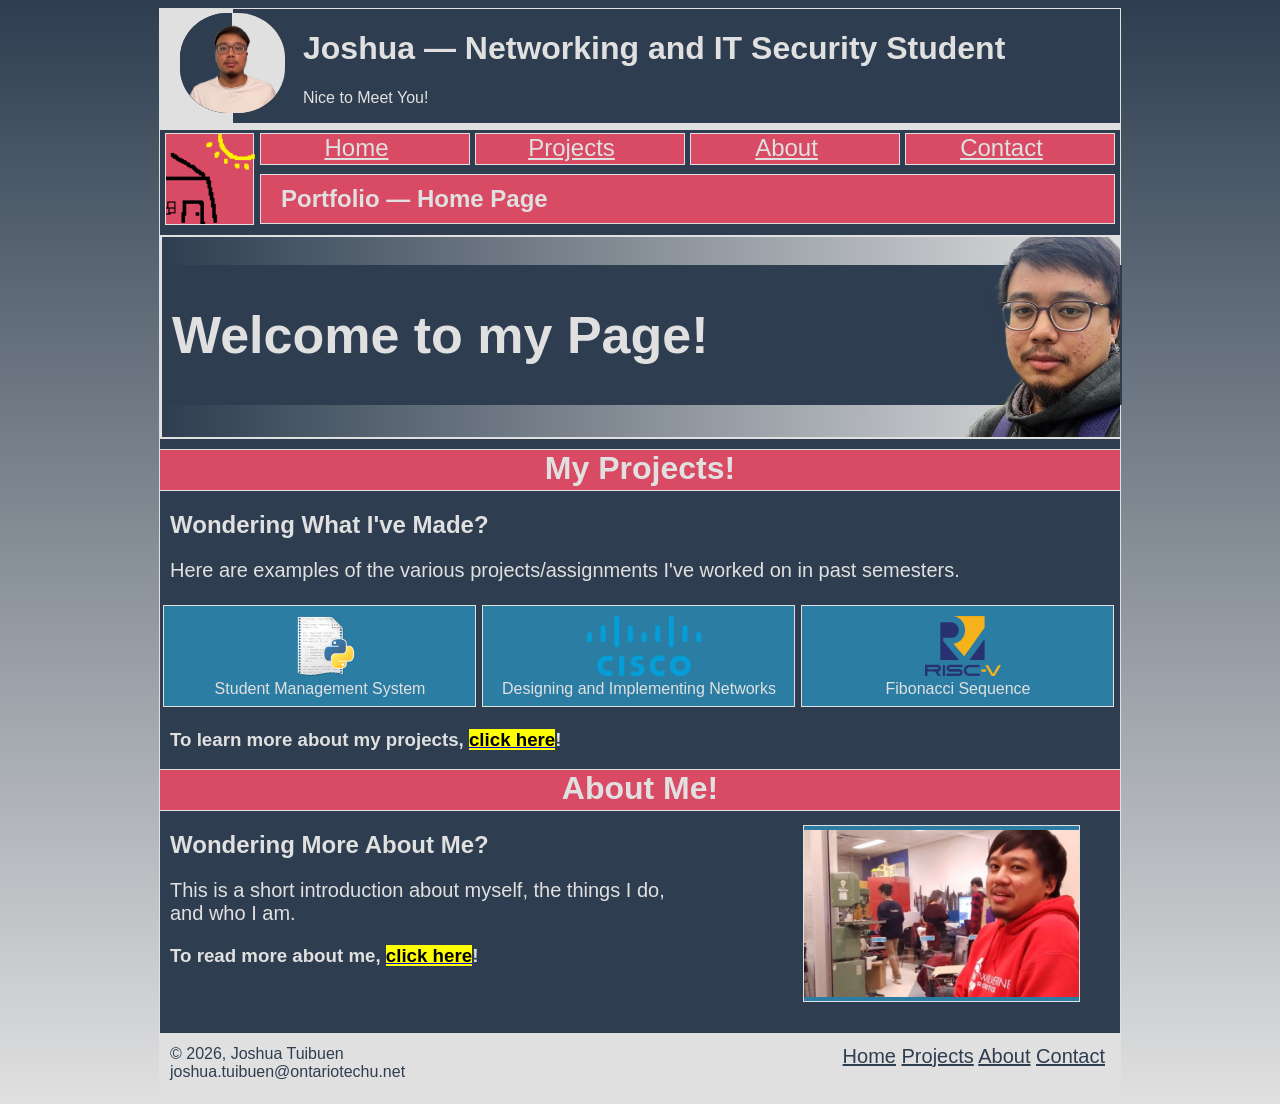
<file: index.html>
<!DOCTYPE html>
<html lang="en">

<head>
    <meta charset="UTF-8">
    <meta name="viewport" content="width=device-width, initial-scale=1.0">

    <!-- Computers or any device >= 960px in viewport width 
         The maximum width is either 960px or above.
    -->
    <link rel="stylesheet" 
          type="text/css" 
          href="./CSS/homestyle.css"
          media="only screen and (min-width:960px)"> 
        
    <!-- Tablets or any device > 480px and < 960px in viewport width 
         The maximum width is 959px.
    -->
    <link rel="stylesheet" 
          type="text/css" 
          href="./CSS/tablet.css"
          media="only screen and (min-width:480px) and (max-width: 959px)">

    <!-- Computers or any device < 480px in viewport width 
         The maximum width is 479px.
    -->
    <link rel="stylesheet" 
          type="text/css" 
          href="./CSS/smartphone.css"
          media="only screen and (max-width:479px)"> 
    
    <!--This creates the browser title for the tab.-->
    <title>INFR3120 Portfolio Page - HOME</title>
</head>

<body>  
    <!-- 
        Each significant section (banner, body, footer, or the page itself) are divided into separate parts as a wrapper.
        This is to group information together into their corresponding, related area.
    -->
    <div id="page-wrapper">           <!-- Everything (except the footer) is within a div, for centering purposes. -->
        <div id="banner-wrapper">     <!--This is a div for the banner at the top of the portfolio.-->
            <div class="header-text"> <!--This is a div for the header text within the banner-wrapper div-->
                <header>
                    <h1>Joshua — Networking and IT Security Student</h1>
                    <p>Nice to Meet You!</p>
                </header>
            </div>
            <div class="clear"></div>  <!--Page flow needs to be cleared, as I do not want the subsequent elements to inherit a float.-->
            
            <div class="header-image"> <!-- This creates a div, for the banner, which is for an image beside the header-text div. -->
                <img src="./Images/jt_transparent2.png" 
                     alt="An image of the author in a white shirt.">
            </div>

            <!--Keep a section of the page, reserved for navigation.-->
            <div class="nav-section">
                <!--Create a navigation bar with all navigation options-->
                <nav>
                    <!-- Contact Page Link -->
                    <div class="box">
                        <a href="contactpage.html">Contact</a>
                    </div>
                    
                    <!-- About Page Link -->
                    <div class="box">
                        <a href="aboutpage.html">About</a>
                    </div>

                    <!-- Project Page Link -->
                    <div class="box">
                        <a href="projectpage.html">Projects</a>
                    </div>

                    <!-- Home Page Link -->
                    <div class="box">
                        <a href="index.html">Home</a>
                    </div>

                    <div class="clear"></div>
                </nav>
            </div> 

            <!-- This is essentially a "filler" div beside the navigation bar. It serves no other purpose
                 than to use an image indicating where you are on the page.-->
            <div id="box-filler">
                <img src="./Images/homepage_icon.png"
                     alt="A drawn image of a house, with a yellow sun in the corner">
            </div>

            <!-- Another "filler" div, but under the navigation bar. It tells the user, in text, where you are on the page.-->
            <div id="page-indicator-box">
                <header>
                    <h2>
                        Portfolio — Home Page
                    </h2>
                </header>
            </div>

        </div> <!-- END OF BANNER WRAPPER-->
        <div class="clear"></div>

        <!--This wraps the entire body section (under the navigation section and above the footer) within a div.-->
        <div id="body-wrapper">

            <!-- This specific div is for decoration, for another, separate banner under the navigation bar.-->
            <div id="jt-banner-line1">
                <h1>Welcome to my Page!</h1>
            </div>
            
            <!-- Another div that is used for the banner above (jt-banner-line-1). It is further used for an image.-->
            <div id="homepage-image-jt">
                <img src="./Images/jt_transparent.png" 
                     alt="An image of the author in a black sweater">
            </div>

            <!-- This header is kept for emphasis and what the user is looking at when reading the homepage.
                 In other words, it's just to section off the content.-->
            <header><h1>My Projects!</h1></header>

            <!-- This is the first article, slightly talking about the projects I've made.-->
            <article>
                <!-- Section #1: Projects-->
                <section>
                    <h2>Wondering What I've Made?</h2>
                    <p>
                        Here are examples of the various projects/assignments I've worked on in past semesters.
                    </p>
                    
                    <!-- A div tag is used here to separate content from the various images I will use to illustrate projects.-->
                    <div id="img-projects-wrapper">

                        <!-- Figure #1: Student Management System -->
                        <figure> 
                            <img src="./Images/python.png" 
                                 alt="An image of the Python (Programming Language) logo.">
                            <figcaption>Student Management System</figcaption>
                        </figure>
                        
                        <!-- Figure #2: Cisco Packet Tracer Networks -->
                        <figure>
                            <img src="./Images/cisco.png" 
                                 alt="An image of the Cisco logo.">
                            <figcaption>Designing and Implementing Networks</figcaption>
                        </figure>
                        
                        <!-- Figure #3: Iterative and Recursive Fibonacci in RISC-V -->
                        <figure>
                            <img src="./Images/riscv.png" 
                                 alt="An image of the RISC-V Foundation logo.">
                            <figcaption>Fibonacci Sequence</figcaption>
                        </figure>

                    </div>
                    <div class="clear"></div>
                </section>

                <!-- In bold text, I want to let the user know where they need to go in order to look more into my projects. -->
                <h3>To learn more about my projects, <a href="projectpage.html"><mark>click here</mark></a>!</h3>
            </article>

            <!-- Again, emphasize another section of the page, this time it's for the About Me page.-->
            <header><h1>About Me!</h1></header>

            <!-- This is the second article, telling the user to go to the About Me page.-->
            <article>
                <!-- Section #2: About Me-->
                <section>
                    <h2>Wondering More About Me?</h2>
                    <p>
                        This is a short introduction about myself, the things I do, <br>
                        and who I am.
                    </p>
                    
                    <!-- Create a div, containing an image, floated to the right which shows me.-->
                    <div id="about-img-wrapper">
                        <img src="./Images/jt_robotics.png" 
                             alt="An image of the author in an interview, wearing a red sweater.">
                    </div>
                </section>
                
                <!-- Emphasis as to where the user can go for the About Me page.-->
                <h3>
                    To read more about me,  <a href="aboutpage.html"><mark>click here</mark></a>!
                </h3>
            </article>
        </div> <!-- END OF BODY WRAPPER-->

        <!-- Floats need to be cleared in order to make way for the footer. -->
        <div class="clear"></div>

    </div> <!-- END OF HOMEPAGE WRAPPER-->

    <!-- Create a separate section for the footer-->
    <div id="footer-wrapper">
        <footer> <!-- Structure the footer using the semantic tag for footers -->
            <div class="footer-nav"> <!-- A sub-div of the wrapper, reserved for more navigation accessibility on the page.-->
                <nav>
                    <a href="index.html">Home</a>
                    <a href="projectpage.html">Projects</a>
                    <a href="aboutpage.html">About</a>
                    <a href="contactpage.html">Contact</a>
                </nav>
            </div>

            <!-- Create another part of our wrapper, which tells the user about the copyright. -->
            <div class="copyright">
                <p>
                    © 2026, Joshua Tuibuen <br>
                    joshua.tuibuen@ontariotechu.net
                </p>
            </div>
        </footer>
    </div>

</body>
</html>
</file>
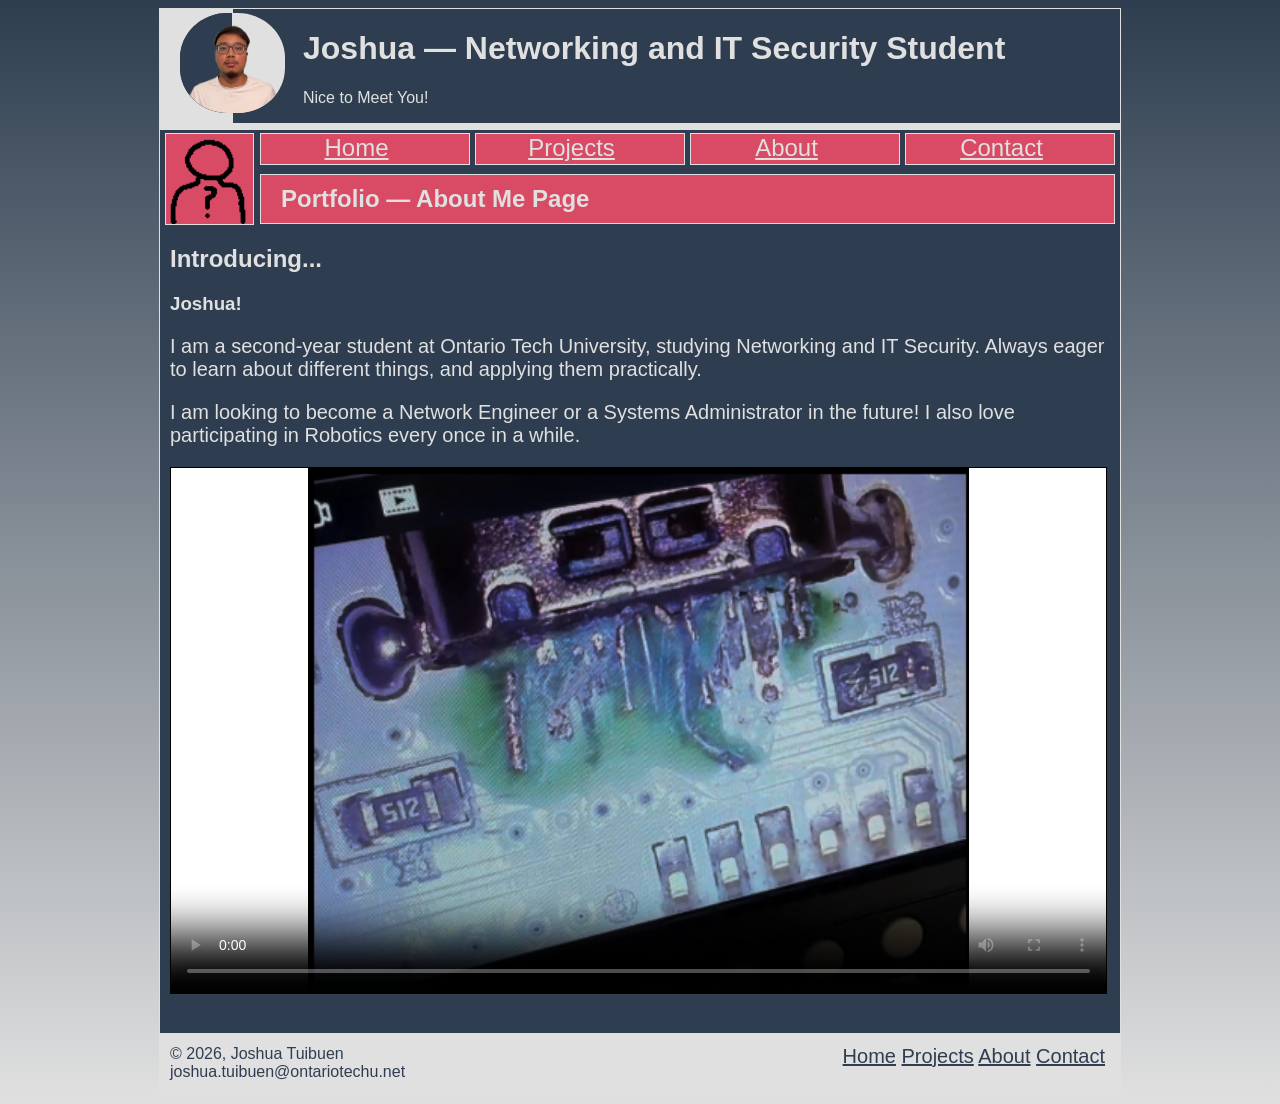
<file: aboutpage.html>
<!DOCTYPE html>
<html lang="en">

<head>
    <meta charset="UTF-8">
    <meta name="viewport" content="width=device-width, initial-scale=1.0">

    <!-- Computers or any device >= 960px in viewport width 
         The maximum width is either 960px or above.
         
         Two stylesheets are using the same query, because I want to remove redundancy between
         pages. Instead of declaring common elements in both sheets, keep it in one, and call it 
         along with the page that contains the styling for unique elements.        
    -->
    <link rel="stylesheet" 
          type="text/css" 
          href="./CSS/aboutstyle.css"
          media="only screen and (min-width:960px)"> 

    <link rel="stylesheet" 
          type="text/css" 
          href="./CSS/homestyle.css"
          media="only screen and (min-width:960px)"> 
    
    <!-- Tablets or any device > 480px and < 960px in viewport width 
         The maximum width is 959px.
    -->
    <link rel="stylesheet" 
          type="text/css" 
          href="./CSS/tablet.css"
          media="only screen and (min-width:480px) and (max-width: 960px)">

    <!-- Computers or any device < 480px in viewport width 
         The maximum width is 479px.
    -->
    <link rel="stylesheet" 
          type="text/css" 
          href="./CSS/smartphone.css"
          media="only screen and (max-width:479px)"> 
    
    <!--This creates the browser title for the tab.-->
    <title>INFR3120 Portfolio Page - HOME</title>
</head>

<body>

    <!--This div is what wraps around the entire page, as a single entity.
        I want to keep everything within this wrapper centered.-->
    <div id="page-wrapper">
        <div id="banner-wrapper">       <!--This is a div for the banner at the top of the portfolio.-->
            <div class="header-text">   <!--This is a div for the header text within the banner-wrapper div-->
                <header>                
                    <h1>Joshua — Networking and IT Security Student</h1>
                    <p>Nice to Meet You!</p>
                </header>
            </div>
            <div class="clear"></div>   <!--Page flow needs to be cleared, as I do not want the subsequent elements to inherit a float.-->
                   
            <div class="header-image">  <!-- This creates a div, for the banner, which is for an image beside the header-text div. --> 
                <img src="./Images/jt_transparent2.png" 
                     alt="An image of the author in a white shirt.">
            </div>
            <div class="clear"></div>

            <!--Keep a section of the page, reserved for navigation.-->
            <div class="nav-section">
                <!--Create a navigation bar with all navigation options-->
                <nav>
                    <!-- Contact Page Link -->
                    <div class="box">
                        <a href="contactpage.html">Contact</a>
                    </div>
                    
                    <!-- About Page Link -->
                    <div class="box">
                        <a href="aboutpage.html">About</a>
                    </div>
                    
                    <!-- Project Page Link -->
                    <div class="box">
                        <a href="projectpage.html">Projects</a>
                    </div>

                    <!-- Home Page Link -->
                    <div class="box">
                        <a href="index.html">Home</a>
                    </div>
                    
                    <div class="clear"></div>
                </nav>
            </div> 

            <!-- This is essentially a "filler" div beside the navigation bar. It serves no other purpose
                 than to use an image indicating where you are on the page.-->
            <div id="box-filler">
                <img src="./Images/abouticon.png"
                     alt="A drawing of a person with a question mark on their torso.">
            </div>

            <!-- Another "filler" div, but under the navigation bar. It tells the user, in text, where you are on the page.-->
            <div id="page-indicator-box">
                <header>
                    <h2>
                        Portfolio — About Me Page
                    </h2>
                </header>
            </div>
        </div> <!-- END OF BANNER WRAPPER-->
        <div class="clear"></div>

        <!--This wraps the entire body section (under the navigation section and above the footer) within a div.-->
        <div id="aboutme-body-wrapper">

             <!-- Since this page talks about me, keep an article and different sections.-->
            <article>
                <header><h2>Introducing...</h2></header>

                <!-- Article Section #1-->
                <section>
                    <h3>Joshua!</h3>
                    <p>
                        I am a second-year student at Ontario Tech University, studying Networking and IT Security. 
                        Always eager to learn about different things, and applying them practically.
                    </p>
                </section>

                <!-- The reason why this is not a section as well, is because it does not need a header.-->
                <p>
                    I am looking to become a Network Engineer or a Systems Administrator in the future! I also love <br>
                    participating in Robotics every once in a while.
                </p>
                
                <!-- Here, we are implementing a video, as a figure, since it is directly related to the content.-->
                <figure> 
                    <!-- Video implementation, this video is a main part of the page, so we can try to preload it as soon as the user loads in.-->
                    <video controls      poster="./Images/aboutmeposter.png"  
                            preload       id    ="video">

                            <source src="./Videos/aboutmevideo.mp4" type="video/mp4"> <!-- Original file format of the video -->
                            Your browser does not support this! <!-- Extra message in the case that the browser does not support .mp4 -->
                    </video>
                </figure>
            </article> 
        </div> <!-- END OF ABOUT ME WRAPPER-->
    </div>

    <!-- Floats need to be cleared in order to make way for the footer. -->
    <div class="clear"></div>

    <!-- Create a separate section for the footer-->
    <div id="footer-wrapper">
        <footer>
            <div class="footer-nav"> <!-- A sub-div of the wrapper, reserved for more navigation accessibility on the page.-->
                <nav>
                    <a href="index.html">Home</a>
                    <a href="projectpage.html">Projects</a>
                    <a href="aboutpage.html">About</a>
                    <a href="contactpage.html">Contact</a>
                </nav>
            </div>
            
            <!-- Create another part of our wrapper, which tells the user about the copyright. -->
            <div class="copyright">
                <p>
                    © 2026, Joshua Tuibuen <br>
                    joshua.tuibuen@ontariotechu.net
                </p>
            </div>
        </footer>
    </div>
    
</body>
    
</html>
</file>
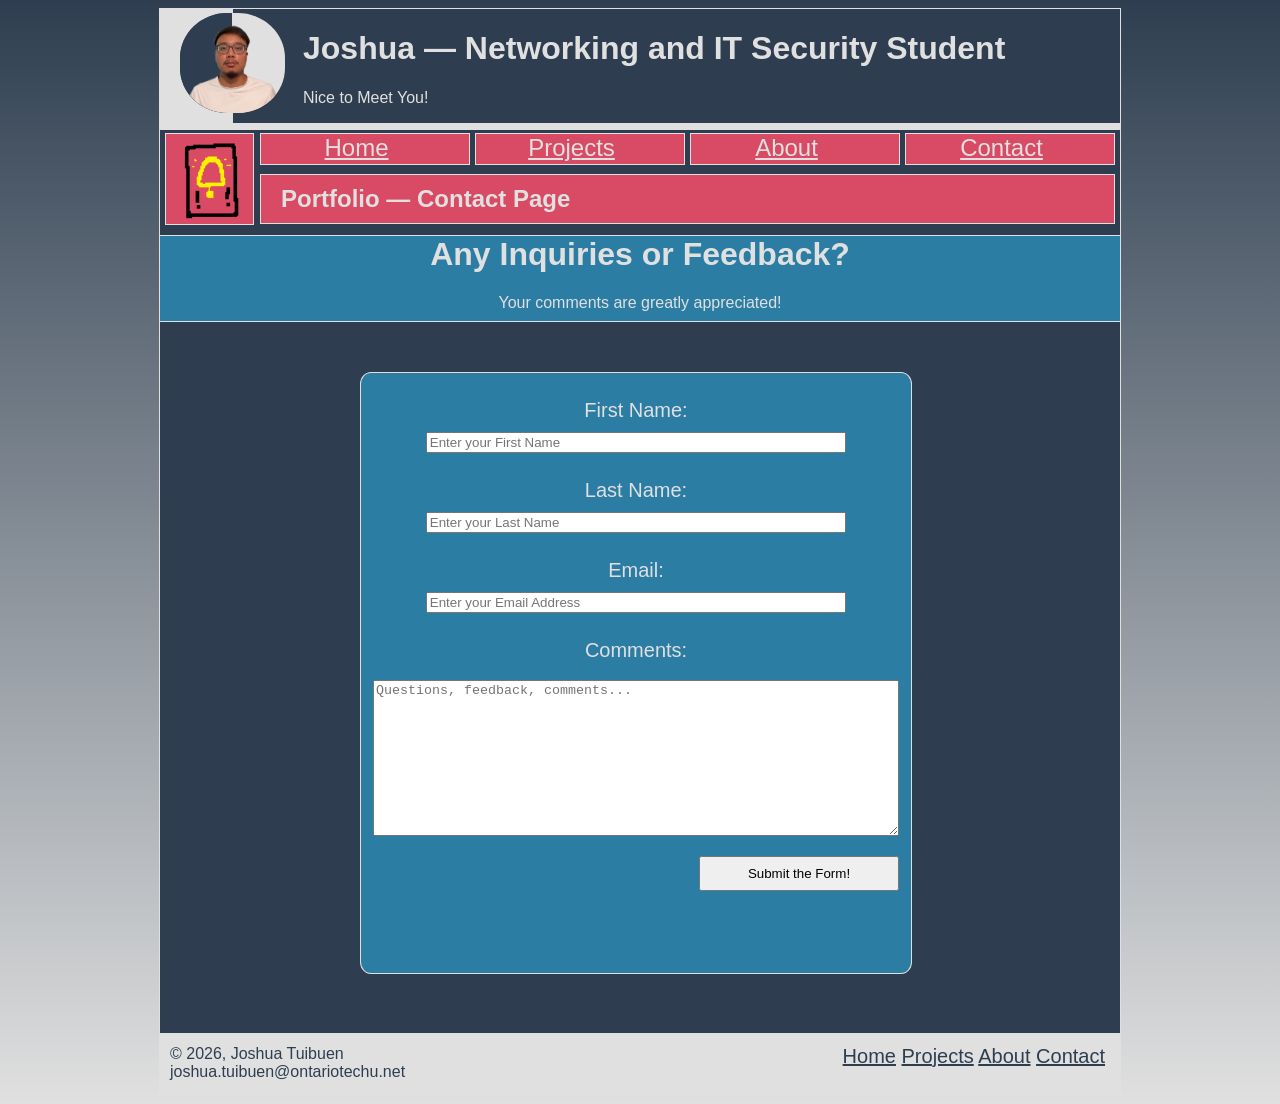
<file: contactpage.html>
<!DOCTYPE html>
<html lang="en">

<head>
    <meta charset="UTF-8">
    <meta name="viewport" content="width=device-width, initial-scale=1.0">

    <!-- Computers or any device >= 960px in viewport width 
         The maximum width is either 960px or above

         Two stylesheets are using the same query, because I want to remove redundancy between
         pages. Instead of declaring common elements in both sheets, keep it in one, and call it 
         along with the page that contains the styling for unique elements.
    -->
    <link rel="stylesheet" 
          type="text/css" 
          href="./CSS/contactstyle.css"
          media="only screen and (min-width:960px)"> 

    <link rel="stylesheet" 
          type="text/css" 
          href="./CSS/homestyle.css"
          media="only screen and (min-width:960px)"> 
        
    <!-- Tablets or any device > 480px and < 960px in viewport width 
         The maximum width is 959px
    -->
    <link rel="stylesheet" 
          type="text/css" 
          href="./CSS/tablet.css"
          media="only screen and (min-width:480px) and (max-width: 960px)">

    <!-- Computers or any device < 480px in viewport width 
         The maximum width is 479px
    -->
    <link rel="stylesheet" 
          type="text/css" 
          href="./CSS/smartphone.css"
          media="only screen and (max-width:479px)"> 
    
    <!--This creates the browser title for the tab.-->
    <title>INFR3120 Portfolio Page - CONTACT</title>
</head>

<body>
  <!-- 
        Each significant section (banner, body, footer, or the page itself) are divided into separate parts as a wrapper.
        This is to group information together into their corresponding, related area.
    -->
  <div id="page-wrapper">       <!-- Everything (except the footer) is within a div, for centering purposes. -->
    <div id="banner-wrapper">   <!--This is a div for the banner at the top of the portfolio.-->
      <div class="header-text"> <!--This is a div for the header text within the banner-wrapper div-->
        <header>
          <h1>Joshua — Networking and IT Security Student</h1>
          <p>Nice to Meet You!</p>
        </header>
      </div>
      <div class="clear"></div>  <!--Page flow needs to be cleared, as I do not want the subsequent elements to inherit a float.-->

      <div class="header-image"> <!-- This creates a div, for the banner, which is for an image beside the header-text div. -->
          <img src="./Images/jt_transparent2.png" 
               alt="An image of the author in a white shirt.">
      </div>

      <!--Keep a section of the page, reserved for navigation.-->
      <div class="clear"></div>
      <div class="nav-section">
        <!--Create a navigation bar with all navigation options-->
        <nav>
          <!-- Contact Page Link -->
          <div class="box">
            <a href="contactpage.html">Contact</a>
          </div>
          
          <!-- About Page Link -->
          <div class="box">
            <a href="aboutpage.html">About</a>
          </div>

          <!-- Project Page Link -->
          <div class="box">
            <a href="projectpage.html">Projects</a>
          </div>

          <!-- Home Page Link -->
          <div class="box">
            <a href="index.html">Home</a>
          </div>

          <div class="clear"></div>
        </nav>
      </div>

      <!-- This is essentially a "filler" div beside the navigation bar. It serves no other purpose
            than to use an image indicating where you are on the page.-->
      <div id="box-filler">
        <img src="./Images/contact_icon.png"
             alt="An image of a phone, with a bell icon showing two exclamation marks">
      </div>

      <!-- Another "filler" div, but under the navigation bar. It tells the user, in text, where you are on the page.-->
      <div id="page-indicator-box">
          <header> 
              <h2>
                  Portfolio — Contact Page
              </h2>
          </header>
      </div>
    </div> <!-- END OF BANNER WRAPPER-->
    <div class="clear"></div>

    <!-- This encapsulates the entire main part of the body section (the form) of the page-->
    <div id="form-wrapper">

      <!-- Use header semantic tag to tell the visitor what the purpose of the page is-->
      <header>
        <h1>Any Inquiries or Feedback?</h1>
        <p>Your comments are greatly appreciated!</p>
      </header>

      <!-- Contain the form, all within a singular area, it's text fields, input, submit, etc..-->
      <div id="form-container">

        <!-- Main purpose of the form to be able to mail it to my email.-->
        <form action="mailto:joshua.tuibuen@ontariotechu.net" method="post" enctype="text/plain" name="form">

          <!-- Another subdivision, which outlines a form field that the user needs to enter.
               This is Form Field #1: First Name-->
          <div class="form-field">
            <p>
              <!-- Create and add a label, in this case the First Name. -->
              <label for="Fname">First Name: </label>
              <!-- As text input, require the user to enter their first name.-->
              <input type="text" name="Fname" id="Fname" style="width: 75%" required placeholder="Enter your First Name">
            </p>
          </div>
          
          <!-- Form Field #2: Last Name-->
          <div class="form-field">
            <p>
              <!-- Create and add a label, in this case the Last Name. -->
              <label for="Lname">Last Name: </label>
              <!-- As text input, require the user to enter their last name.-->
              <input type="text" name="Lname" id="Lname" style="width: 75%" required placeholder="Enter your Last Name">
            </p>
          </div>
          
          <!-- Form Field #3: Email-->
          <div class="form-field"> 
            <p>
              <!-- Create and add a label, in this case the email -->
              <label for="email">Email: </label>
              <!-- As email input, require the user to enter their email, nothing else.-->
              <input type="email" name="email" id="email" style="width: 75%" required placeholder="Enter your Email Address">
            </p>
          </div>
          
          <!-- Form Field #4: Comments-->
          <div class="form-field"> 
            <p>
              <!-- Create and add a label, in this case the comments the visitor has.-->
              <label for="Comments">Comments: </label>
              <br> <!-- A break tag is used here to separate the label and textarea further.-->
              <!-- As comment input, require the user to enter their any comments they have-->
              <textarea name="Comments" id="Comments" cols="70" rows="10" required placeholder="Questions, feedback, comments..."></textarea>
            </p>
          </div>

          <!-- Finally, create a section for the submission of forms.-->
          <div id="submit-button">
            <!-- Get the user to submit through this button using the submit input type.-->
            <input type="submit" value="Submit the Form!">
          </div>
        </form>
      </div> <!-- END OF FORM CONTAINER-->

    </div>
  </div>
  <div class="clear"></div>

  <!-- Create a separate section for the footer-->
  <div id="footer-wrapper">
    <footer> <!-- Structure the footer using the semantic tag for footers -->
      <div class="footer-nav"> <!-- A sub-div of the wrapper, reserved for more navigation accessibility on the page.-->
        <nav>
            <a href="index.html">Home</a>
            <a href="projectpage.html">Projects</a>
            <a href="aboutpage.html">About</a>
            <a href="contactpage.html">Contact</a>
        </nav>
      </div>

      <!-- Create another part of our wrapper, which tells the user about the copyright. -->
      <div class="copyright">
        <p>
            © 2026, Joshua Tuibuen <br>
            joshua.tuibuen@ontariotechu.net
        </p>
      </div>
    </footer>
  </div>
  
</body>
</html>
</file>
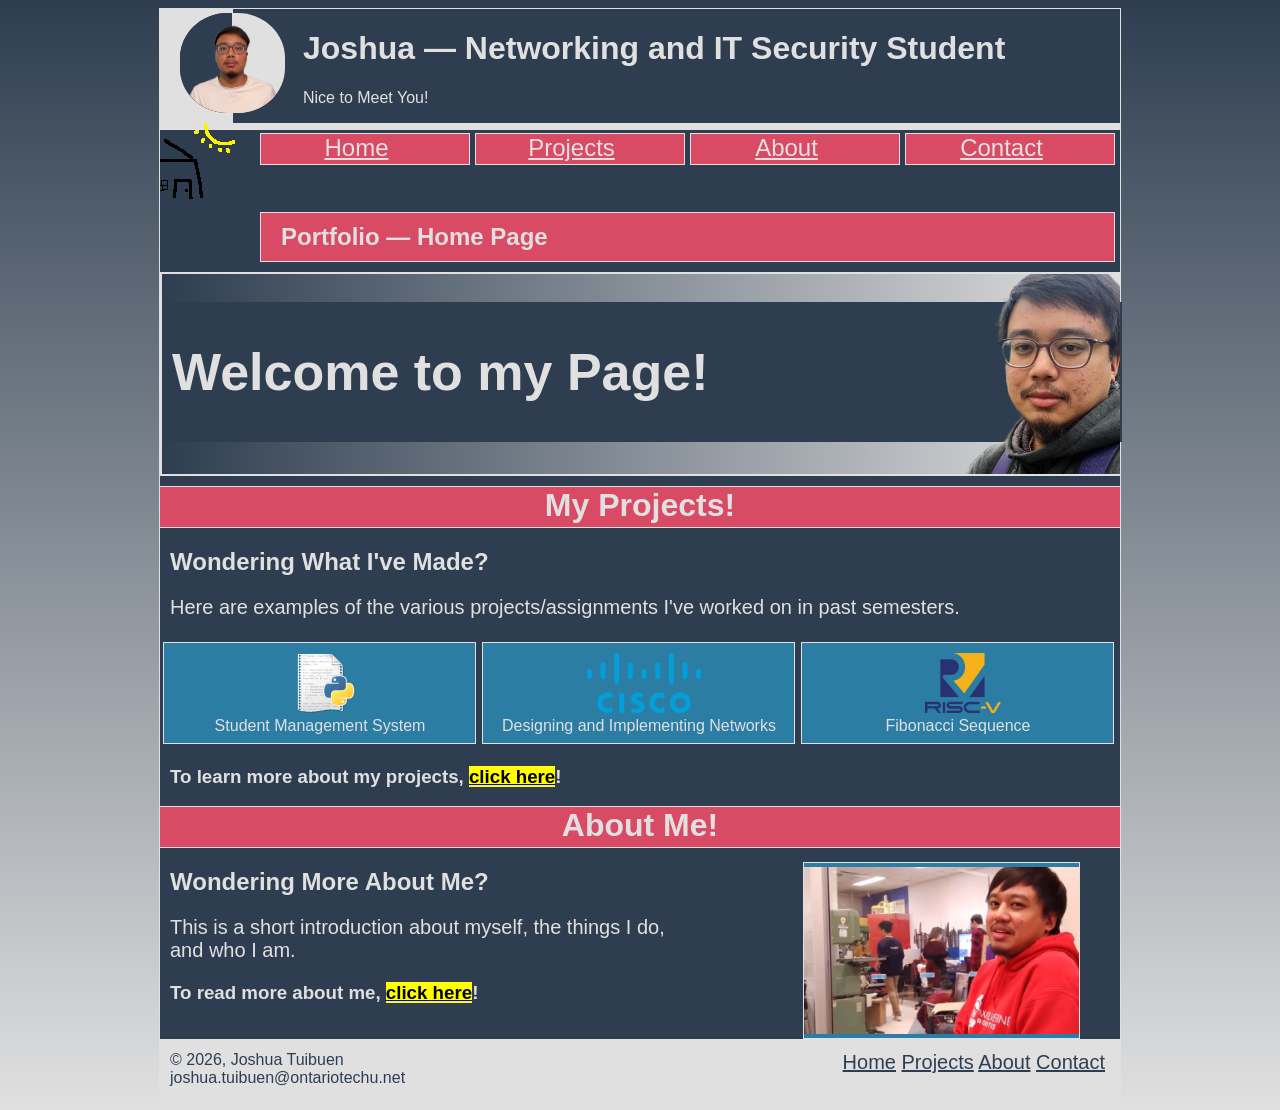
<file: homepage.html>
<!DOCTYPE html>
<html lang="en">

<head>
    <meta charset="UTF-8">
    <meta name="viewport" content="width=device-width, initial-scale=1.0">

    <!-- Computers or any device >= 960px in viewport width 
         The maximum width is either 960px or above.
    -->
    <link rel="stylesheet" 
          type="text/css" 
          href="./CSS/homestyle.css"
          media="only screen and (min-width:960px)"> 
        
    <!-- Tablets or any device > 480px and < 960px in viewport width 
         The maximum width is 959px.
    -->
    <link rel="stylesheet" 
          type="text/css" 
          href="./CSS/tablet.css"
          media="only screen and (min-width:480px) and (max-width: 960px)">

    <!-- Computers or any device < 480px in viewport width 
         The maximum width is 479px.
    -->
    <link rel="stylesheet" 
          type="text/css" 
          href="./CSS/smartphone.css"
          media="only screen and (max-width:480px)"> 
     
    <title>INFR3120 Portfolio Page - HOME</title>
</head>

<body>  
    <!-- 
        Each significant section (banner, body, footer, or the page itself) are divided into separate parts as a wrapper.
        This is to group information together into their corresponding, related area.
    -->
    <div id="page-wrapper">
        <div id="banner-wrapper">
            <div class="header-text">
                <header>
                    <h1>Joshua — Networking and IT Security Student</h1>
                    <p>Nice to Meet You!</p>
                </header>
            </div>
            <div class="clear"></div>
            
            <div class="header-image">
                <img src="./Images/jt_transparent2.png" 
                     alt="An image of the author in a white shirt.">
            </div>

            <!--TODO: Float this navbar left, across from the title header of this page.-->
            <div class="clear"></div>
            <div class="nav-section">
                <!--Create a navigation bar with all navigation options-->
                <nav>
                    <div class="box">
                        <a href="contactpage.html">Contact</a>
                    </div>

                    <div class="box">
                        <a href="aboutpage.html">About</a>
                    </div>

                    <div class="box">
                        <a href="projectpage.html">Projects</a>
                    </div>

                    <div class="box">
                        <a href="homepage.html">Home</a>
                    </div>

                    <div class="box-filler">
                        <img src="./Images/homepage_icon.png"
                             alt="A drawn image of a house, with a yellow sun in the corner">
                    </div>

                    <div class="clear"></div>
                </nav>
            </div> 

            <div id="page-indicator-box">
                <header>
                    <h2>
                        Portfolio — Home Page
                    </h2>
                </header>
            </div>

        </div>     <!-- END OF BANNER WRAPPER-->

        <div class="clear"></div>
        <div id="body-wrapper">

            <div id="jt-banner-line1">
                <h1>Welcome to my Page!</h1>
            </div>

            <div id="homepage-image-jt">
                <img src="./Images/jt_transparent.png" 
                     alt="An image of the author in a black sweater">
            </div>

            <header><h1>My Projects!</h1></header>

            <article>
                <section>
                    <h2>Wondering What I've Made?</h2>
                    <p>
                        Here are examples of the various projects/assignments I've worked on in past semesters.
                    </p>
                    
                    <div id="img-projects-wrapper">
                        <figure>
                            <img src="./Images/python.png" 
                                 alt="An image of the Python (Programming Language) logo.">
                            <figcaption>Student Management System</figcaption>
                        </figure>

                        <figure>
                            <img src="./Images/cisco.png" 
                                 alt="An image of the Cisco logo.">
                            <figcaption>Designing and Implementing Networks</figcaption>
                        </figure>

                        <figure>
                            <img src="./Images/riscv.png" 
                                 alt="An image of the RISC-V Foundation logo.">
                            <figcaption>Fibonacci Sequence</figcaption>
                        </figure>

                    </div>
                    <div class="clear"></div>

                </section>

                <h3>
                    To learn more about my projects, <a href="projectpage.html"><mark>click here</mark></a>!
                </h3>
            </article>

            <header><h1>About Me!</h1></header>

            <article>
                <section>
                    <h2>Wondering More About Me?</h2>
                    <p>
                        This is a short introduction about myself, the things I do, <br>
                        and who I am.
                    </p>
                    
                    <div id="about-img-wrapper">
                        <img src="./Images/jt_robotics.png" 
                             alt="An image of the author in an interview, wearing a red sweater.">
                    </div>

                </section>
                
                <h3>
                    To read more about me,  <a href="aboutpage.html"><mark>click here</mark></a>!
                </h3>
            </article>

        </div> <!-- END OF BODY WRAPPER-->

        <!-- We need to clear the floats in order for the footer to
            align with the page correctly. 

            Otherwise, it inherits the last float value.
        -->
        <div class="clear"></div>

    </div> <!-- END OF HOMEPAGE WRAPPER-->

    <div id="footer-wrapper">
        <footer>
            <div class="footer-nav">
                <nav>
                    <a href="homepage.html">Home</a>
                    <a href="projectpage.html">Projects</a>
                    <a href="aboutpage.html">About</a>
                    <a href="contactpage.html">Contact</a>
                </nav>
            </div>

            <div class="copyright">
                <p>
                    © 2026, Joshua Tuibuen <br>
                    joshua.tuibuen@ontariotechu.net
                </p>
            </div>

        </footer>
    </div>
</body>

</html>
</file>
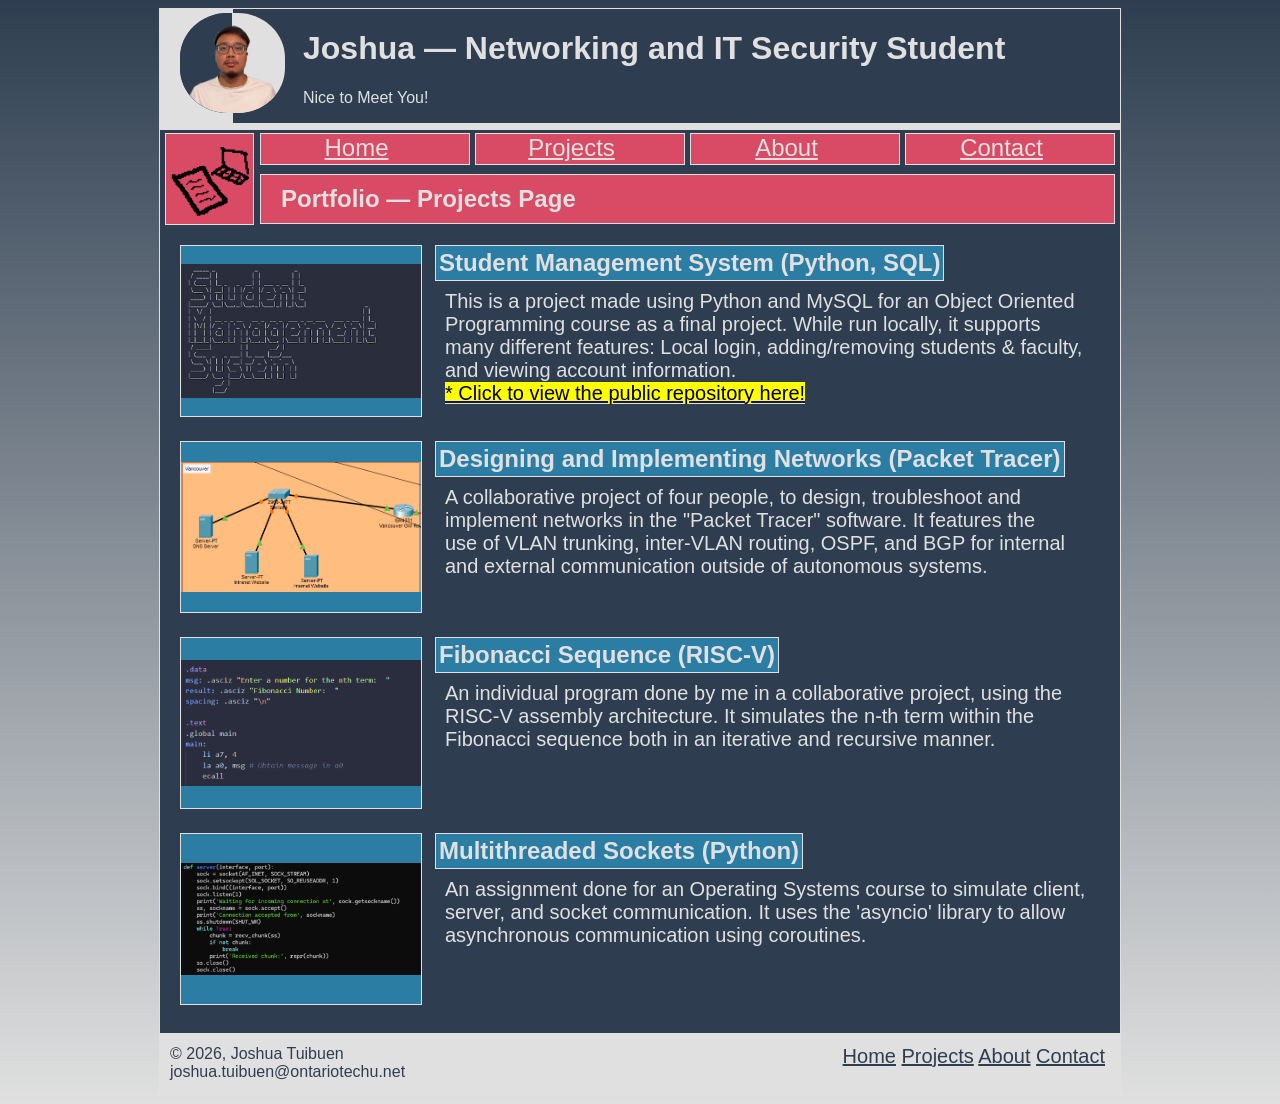
<file: projectpage.html>
<!DOCTYPE html>
<html lang="en">

<head>
    <meta charset="UTF-8">
    <meta name="viewport" content="width=device-width, initial-scale=1.0">

    <!-- Computers or any device >= 960px in viewport width 
         The maximum width is either 960px or above.

         Two stylesheets are using the same query, because I want to remove redundancy between
         pages. Instead of declaring common elements in both sheets, keep it in one, and call it 
         along with the page that contains the styling for unique elements.
    -->
    <link rel="stylesheet" 
          type="text/css" 
          href="./CSS/projectstyle.css"
          media="only screen and (min-width:960px)">

    <link rel="stylesheet" 
          type="text/css" 
          href="./CSS/homestyle.css"
          media="only screen and (min-width:960px)"> 
        
    <!-- Tablets or any device > 480px and < 960px in viewport width 
         The maximum width is 959px.
    -->
    <link rel="stylesheet" 
          type="text/css" 
          href="./CSS/tablet.css"
          media="only screen and (min-width:480px) and (max-width: 960px)">

    <!-- Computers or any device < 480px in viewport width 
         The maximum width is 479px.
    -->
    <link rel="stylesheet" 
          type="text/css" 
          href="./CSS/smartphone.css"
          media="only screen and (max-width:479px)">

    <!--This creates the browser title for the tab.-->
    <title>INFR3120 Portfolio Page - PROJECTS</title>
</head>

<body>
    <!--Each significant section (banner, body, footer, or the page itself) are divided into separate parts as a wrapper.
        This is to group information together into their corresponding, related area.
    -->
    <div id="page-wrapper">           <!-- Everything (except the footer) is within a div, for centering purposes. -->
        <div id="banner-wrapper">     <!--This is a div for the banner at the top of the portfolio.-->
            <div class="header-text"> <!--This is a div for the header text within the banner-wrapper div-->
                <header>
                    <h1>Joshua — Networking and IT Security Student</h1>
                    <p>Nice to Meet You!</p>
                </header>
            </div>
            <div class="clear"></div>  <!--Page flow needs to be cleared, as I do not want the subsequent elements to inherit a float.-->

            <div class="header-image"> <!-- This creates a div, for the banner, which is for an image beside the header-text div. -->
                <img src="./Images/jt_transparent2.png"
                     alt="An image of the author in a white shirt.">
            </div>

            <!--Keep a section of the page, reserved for navigation.-->
            <div class="clear"></div>
            <div class="nav-section">
                <!--Create a navigation bar with all navigation options-->
                <nav>
                     <!-- Contact Page Link -->                   
                    <div class="box">
                        <a href="contactpage.html">Contact</a>
                    </div>

                    <!-- About Page Link -->
                    <div class="box">
                        <a href="aboutpage.html">About</a>
                    </div>

                    <!-- Project Page Link -->
                    <div class="box">
                        <a href="projectpage.html">Projects</a>
                    </div>

                    <!-- Home Page Link -->
                    <div class="box">
                        <a href="index.html">Home</a>
                    </div>
                    
                    <div class="clear"></div>
                </nav>
            </div>

            <!-- This is essentially a "filler" div beside the navigation bar. It serves no other purpose
                 than to use an image indicating where you are on the page.-->
            <div id="box-filler">
                <img src="./Images/projects_icon.png"
                        alt="A drawing of a piece of written paper, and a laptop, side by side">
            </div>

            <!-- Another "filler" div, but under the navigation bar. It tells the user, in text, where you are on the page.-->
            <div id="page-indicator-box">
                <header>
                    <h2>
                        Portfolio — Projects Page
                    </h2>
                </header>
            </div>

        </div> <!-- END OF BANNER WRAPPER-->
        <div class="clear"></div>

        <!-- Project #1: Student Management System -->
        <div class="project-article-wrapper"> <!-- These will be kept as divs, not wrapped in one singular divs. They should be separated.-->
            <h2>Student Management System (Python, SQL)</h2> 
            <p>
                This is a project made using Python and MySQL for an Object Oriented            <br>
                Programming course as a final project. While run locally, it supports           <br>
                many different features: Local login, adding/removing students & faculty,       <br>
                and viewing account information.                                                <br>

                <!-- Only project that has a Github repository link, so create one here-->
                <a href="https://github.com/YourLocalStore/SMS_Beta"><mark>* Click to view the public repository here!</mark></a>
            </p>
        </div> 

        <!-- Project #1 Image -->
        <div class="project-img-box">
            <img src="./Images/sms.png"
                 alt="An logo of the author's program, the 'Student Management System'">
        </div>

        <!-- Project #2: Implementing and Designing Networks in Packet Tracer -->
        <div class="project-article-wrapper">
            <h2>Designing and Implementing Networks (Packet Tracer)</h2>
            <p>
                A collaborative project of four people, to design, troubleshoot and     <br>
                implement networks in the "Packet Tracer" software. It features the     <br>
                use of VLAN trunking, inter-VLAN routing, OSPF, and BGP for internal    <br>
                and external communication outside of autonomous systems.               <br>
            </p>
        </div>

        <!-- Project #2 Image -->
        <div class="project-img-box">
            <img src="./Images/packet.png"
                 alt="An image of a Packet Tracer topology">
        </div>

        <!-- Project #3: Fibonacci Sequence in RISC-V -->
        <div class="project-article-wrapper">
            <h2>Fibonacci Sequence (RISC-V)</h2>
            <p>
                An individual program done by me in a collaborative project, using the  <br>
                RISC-V assembly architecture. It simulates the n-th term within the     <br>
                Fibonacci sequence both in an iterative and recursive manner.           <br>
            </p>
        </div>

        <!-- Project #3 Image -->
        <div class="project-img-box">
            <img src="./Images/fib.png"
                 alt="A snapshot of the author's RISC-V code">
        </div>
        

        <!-- Project #4: Multithreaded Sockets in Python -->
        <div class="project-article-wrapper">
            <h2>Multithreaded Sockets (Python)</h2>
            <p>
                An assignment done for an Operating Systems course to simulate client,      <br>
                server, and socket communication. It uses the 'asyncio' library to allow    <br>
                asynchronous communication using coroutines.                                <br>
            </p>
        </div>

        <!-- Project #4 Image -->
        <div class="project-img-box">
            <img src="./Images/socket.png"
                 alt="A snapshot of the author's Python code">
        </div>
    </div>
    <div class="clear"></div>

    <!-- Create a separate section for the footer-->
    <div id="footer-wrapper">
        <footer> <!-- Structure the footer using the semantic tag for footers -->
            <div class="footer-nav"> <!-- A sub-div of the wrapper, reserved for more navigation accessibility on the page.-->
                <nav>
                    <a href="index.html">Home</a>
                    <a href="projectpage.html">Projects</a>
                    <a href="aboutpage.html">About</a>
                    <a href="contactpage.html">Contact</a>
                </nav>
            </div>
            
            <!-- Create another part of our wrapper, which tells the user about the copyright. -->
            <div class="copyright">
                <p>
                    © 2026, Joshua Tuibuen <br>
                    joshua.tuibuen@ontariotechu.net
                </p>
            </div>
        </footer>
    </div>
    
</body>
</html>
</file>
<file: CSS/homestyle.css>
@charset "UTF-8";

/* Look for everything within the body tag. */
body{
    background-image: linear-gradient(to bottom, #2E3E50, #E0E0E0); /* This is used mainly for the background coloring, behind the main section of the page. */
    font-family: Tahoma, Geneva, Verdana, sans-serif; /* Use a font family to support different browser fonts, in case one of them isn't.*/
}

/* Look for all images within the page. */
img{
     object-fit: contain; /* This particular declaration allows images to be contained within its borders, unstretched. */
}

/*  Styles for the Home Page

    These particular styles also account for both the top banner (My name, image, navigation bar) and the footer,
    which will be used constantly throughout each page. Otherwise, unique elements for each page are kept in their own
    stylesheets.

    All selections are placed in the style sheet in it's respective vertical order. E.g., if the footer was at the bottom
    of the page, it will be at the bottom of this stylesheet. 
    
    Much of the documentation in this stylesheet will more so look into positions, pseudo-classes and other 
    uncommon declarations (e.g., text-align, min-height, clear). Since widths, heights, margins, etc.. can be arbitrarily
    chosen to fit in where I need the elements to be.
*/

/* This is styling for the main part of the entire main part of the page as a singular wrapper. 
   This page wrapper is what keeps all contained information.
*/
#page-wrapper{
    width:  960px;       /* All info kept within 960px width and at least fit the 960px grid style.*/
    min-height: 1024px;  /* Where each device will have to scroll through at least 1024px (in height) for the entire page */

    margin: auto;        /* I want to center the page, so let the browser calculate the margins */

    background-color: #2E3E50; /* Set a generic color, despite having a linear gradient */
    border: 1px solid #E0E0E0; /* A slight border, in order to make it stand out from the page */
}

/* STYLES FOR THE BANNER (TOP OF PAGE), INCLUDING NAVIGATION */
#banner-wrapper{
    width:  960px;
    height: 120px;

    margin-top:   5px;
    margin-left:  5px;
    margin:       auto;

    border-bottom:    1px solid #E0E0E0;
    background-color: #E0E0E0;
}

#banner-wrapper .header-text header{
    width:887px;
    margin-right: 0px;
    float: right;

    color:#E0E0E0;
    background-color: #2E3E50
}

#banner-wrapper .header-text header h1{
    margin-left: 70px;
}

#banner-wrapper .header-text header p{
    margin-left: 70px;
}

#banner-wrapper .header-image img{
    /* Allow overlap with other elements (i.e., the navigation div.) */
    position: absolute;
    width:  105px;
    height: 100px;
    float: left;

    margin-top: -110px;
    margin-left: 20px;

    background-color: #2E3E50;
    
    border-radius: 45%;
    background-image: linear-gradient(90deg, #2E3E50 50%, #E0E0E0 50%); /* Create an angled, linear gradient which is flipped about 90 degrees. */
}

#page-wrapper .nav-section .box{
    /* Center the text within each box of the navigation bar. */
    text-align: center;

    width:  155px;
    height: 15px;

    margin-top:   10px;
    margin-right:  5px;

    float:right;

    padding-left:   18px;
    padding-top:     0px;
    padding-bottom: 15px;
    padding-right:  35px;

    background-color: #D94A64;
    border: 1px solid #E0E0E0;
    
    /* This will be used in order to transform the box when it hovers. 
       In this case, it will take 0.35s to ease both in and out.
    */
    transition: 0.35s ease;
    font-size:  24px;
}

/* This is the transformation used. We use a :hover state pseudoclass
   to change the background color of the box class div.
*/
#page-wrapper .nav-section .box:hover{
    background-color: #2E3E50;
}

/* A link state of the navigation link. It changes the color of when it's in its normal or visited state.*/
#page-wrapper .nav-section .box a:link, #page-wrapper .nav-section .box a:visited{
    color:#E0E0E0
}

#page-wrapper #box-filler{
    width:   55px;
    height:  75px;
    
    margin-top:  -32px;
    margin-left:  5px;

    padding-left:   20px;
    padding-top:     0px;
    padding-bottom: 15px;
    padding-right:  12px;
    float:          left;

    background-color: #D94A64;
    border: 1px solid #E0E0E0;
}

#page-wrapper #box-filler img{
    /* Again, I just want to stick the image where it is, over the box. */
    position:absolute;

    width: 90px;
    margin-left: -20px;
    float:left;
}

#page-indicator-box{
    width:853px;
    height:48px;

    margin-top: 9px;
    margin-right: 5px;
    background-color: #D94A64;
    border: 1px solid #E0E0E0;
    float:right;
}

#page-indicator-box h2{
    text-align: left;
    margin-top: 10px;
    margin-left: 20px;
    color:#E0E0E0
}
/* END OF BANNER/NAVIGATION DIV STYLING */


/* STYLES FOR THE BODY SECTION OF THE HOME PAGE */
#body-wrapper header{
    text-align: center;

    width:960px;
    height:40px;

    margin-top:10px;

    background-color:#D94A64;
    border-top: 1px solid #E0E0E0;
    border-bottom: 1px solid #E0E0E0
}

#homepage-image-jt{
    height: 200px;
    margin-top:10px;

     /* Another linear gradient, this time used for the banner that welcomes the visitor. */
    background-image: linear-gradient(to right, #2E3E50, transparent);
    background-color:#E0E0E0;
    border: 2px solid #E0E0E0;
}

#homepage-image-jt img{
    position: relative;
    width:  960px;
    height: 200px;
    margin-left: 300px;
}

#jt-banner-line1{
    position: absolute;
    width: 960px;
    height: 140px;

    margin-top: 30px;
    margin-left:2px;
    
    background-color:#2E3E50
}

#body-wrapper #jt-banner-line1 h1{
    text-align: left;

    width: 960px;
    height: 40px;

    margin-top: 40px;
    margin-left: 10px;

    color:#E0E0E0;
    font-size:52px;
} 

#body-wrapper header h1{
    margin: 0px;
    color: #E0E0E0
}

#body-wrapper article section p{
    margin-left: 10px;
    font-size:   20px;
    color:#E0E0E0
}

#body-wrapper article section h2{
    margin-left: 10px;
    color:#E0E0E0
}

#body-wrapper article h3{
    margin-left: 10px;
    color:#E0E0E0
}

#body-wrapper #img-projects-wrapper figure{
    width:  300px;
    height: 100px;

    margin:       3px;
    padding-left: 11px;
    float:left;

    background-color:#2B7DA4;
    border: 1px solid #E0E0E0;
}

#body-wrapper #img-projects-wrapper figure img{
    width: 300px;
    height: 60px;

    margin-top: 10px;
}

#body-wrapper #img-projects-wrapper figcaption{
    text-align: center;
    margin-right:10px;

    color:#E0E0E0
}

#body-wrapper #about-img-wrapper img{
    width: 275px;
    height: 175px;

    margin-top: -120px;
    margin-right: 40px;

    background-color: #2B7DA4;
    border: 1px solid #E0E0E0;
    float:right;
}
/* END OF BODY WRAPPER DIV STYLING */


/* STYLES FOR THE FOOTER SECTION OF THE HOME PAGE */
#footer-wrapper footer{
    width:  960px; 
    height: 60px;

    margin-top: 5px;
    margin: auto;

    background: #E0E0E0;
    border: 1px solid #E0E0E0
}

#footer-wrapper footer .footer-nav{
    margin-top: 10px;
}

#footer-wrapper h2{
    margin-left: 5px;
}

#footer-wrapper .copyright{
    font-size: 20px;
    position:absolute;

    margin-left: 10px;
    margin-top: -15px;
    float:left;
}

#footer-wrapper .copyright p{
    font-size:16px;
    margin-top:25px;
    color:#2E3E50
}

#footer-wrapper .footer-nav{
    position:relative;
    float:right;
    margin-right: 15px;
    margin-top: -10px;
    font-size: 20px;
}

#footer-wrapper .footer-nav a:link, #footer-wrapper .footer-nav a:visited{
    color: #2E3E50
}
/* END OF FOOTER WRAPPER DIV STYLING */

/* This is a class mainly for clearing the inherited floats that might come after some element on the page. */
.clear{
    clear:both /* Clear the left and right floats of the page. */
}
</file>
<file: CSS/tablet.css>
@charset "UTF-8";

/* Look for everything within the body tag. */
body{
    background-image: linear-gradient(to bottom, #2E3E50, #E0E0E0); /* This is used mainly for the background coloring, behind the main section of the page. */
    font-family: Tahoma, Geneva, Verdana, sans-serif; /* Use a font family to support different browser fonts, in case one of them isn't.*/
}

/* Look for all images within the page. */
img{
    object-fit: contain; /* This particular declaration allows images to be contained within its borders, unstretched. */
}

/*  Styles for all pages, when considered to be under "tablet width" (min-width=480px) and (max-width=959px).
    * You can find more about the viewport choices in the README.md file.

    This particular sheet accounts for all the elements, from all pages, to be relatively sized according to the fixed pixel widths
    in their original stylesheets (i.e., homestyle.css, projectstyle.css, etc).

    Furthermore, it will focus on the relative values only as well as a few design choices which alters the content that 
    the visitor may or may not view.
*/

/* STYLES FOR THE HOME PAGE (homestyle.css) */
#page-wrapper{
    width:  100%; /* Since the main part is styled to fit 960px, then keep the width at 100% for as much as the visitor can see. */
    min-height: 1024px;

    margin: auto;

    background-color: #2E3E50;
    border: 1px solid #E0E0E0;
}

#banner-wrapper{
    width:  100%; /* Also styled to fit 960px, then keep the width at 100% for as much as the visitor can see. */
    height: 180px;

    margin-top:   5px;
    margin-left:  5px;
    margin:       auto;

    border-bottom:    1px solid #E0E0E0;
    background-color: #E0E0E0;
}

#banner-wrapper .header-text header{
    width: 91%; /* Styled from 887px, it is still a significant part, so have it largely sized*/
    margin-right: 0px;
    float: right;
    text-align: right;

    color:#E0E0E0;
    background-color: #2E3E50
}

#banner-wrapper .header-text header h1{
    margin-right: 10px;
    margin-left: 70px;
}

#banner-wrapper .header-text header p{
    margin-right: 10px;
    margin-left: 70px;
}

#banner-wrapper .header-image img{
    width:  100px; /* The reason why this one stays constant is because I do not want it to shrink. The original image is quite small. */
    height: 100px;
    float: none;
    position: absolute; /* Allow overlap with other elements (i.e., the navigation div.) */

    margin-top: -120px;
    margin-left: 10px;

    background-color: #E0E0E0;
    border: 1px solid #E0E0E0;
    
    border-radius: 50%; /* Make the image rounded by 50% around the corners */
    background-image: linear-gradient(45deg, #2E3E50 50%, #E0E0E0 50%);
}

#page-wrapper .nav-section .box{
    text-align: center;

    width:  95%; /* The boxes within the navigation bar will still need to be large, for accessibility purposes. */
    height: 25px;

    margin-top:   10px;
    margin-right: 20px;

    float:right;

    padding-left:   0px;
    padding-top:     0px;
    padding-bottom: 15px;

    background-color: #D94A64;
    border: 1px solid #E0E0E0;

    transition: 0.35s ease;
    font-size:  24px;
}

#page-wrapper .nav-section .box a:link{
    color:#E0E0E0
}

#page-wrapper .nav-section .box a:visited{
    color:#E0E0E0
}

#page-wrapper #box-filler{
    display: none; /* This is to hide the filler box image that indicates where a user is on the page, in order to leave space */
}

#page-indicator-box{
    display: none; /* This is to hide the another filler box hat indicates where a user is on the page */
}

#page-indicator-box h2{
    display: none; /* This is to hide the filler box text that indicates where a user is on the page*/
}

#body-wrapper header{
    text-align: center;

    width:100%; /* This is to hide the filler box text that indicates where a user is on the page*/
    height:40px;

    margin-top:10px;

    background-color:#D94A64;
    border-top: 1px solid #E0E0E0;
    border-bottom: 1px solid #E0E0E0
}

#homepage-image-jt{
    height: 200px;
    margin-top:10px;

    background-image: linear-gradient(to right, #2E3E50, transparent);
    background-color:#E0E0E0;
    border: 2px solid #E0E0E0;
}

#homepage-image-jt img{
    position:absolute;
    width:  100%; /* Keep at 960px, scaled with the users viewport. */
    height: 200px;
    margin-left:16rem;
}

#jt-banner-line1{
    position:absolute; 
    width: 100%; /* Also at 960px, since a tablet can be quite large and will still be able to view this banner.*/
    height: 140px;

    margin-top: 30px;
    margin-left:2px;
    
    background-color:#2E3E50
}

#body-wrapper #jt-banner-line1 h1{
    text-align: left;

    width:100%; 
    height:40px;

    margin-top: 0px;
    margin-left: 10px;

    color:#E0E0E0;
    font-size:52px;
}

#body-wrapper header h1{
    margin: 0px;
    color: #E0E0E0
}

#body-wrapper article section p{
    margin-left: 10px;
    font-size:   20px;
    color:#E0E0E0
}

#body-wrapper article section h2, #body-wrapper article h3{
    margin-left: 10px;
    color:#E0E0E0
}

#body-wrapper #img-projects-wrapper figure{
    /* This keeps the width small enough so that it spaces out nicely, across the viewport, as it gets smaller.
       Scaled from 300px.
    */
    width:  45%;
    height: 125px;

    margin:       3px;
    padding-left: 11px;
    float: left;

    background-color:#2B7DA4;
    border: 1px solid #E0E0E0;
}

#body-wrapper #img-projects-wrapper figure img{
    width: 100%;
    height: 70px;

    color:#E0E0E0
}

#body-wrapper #img-projects-wrapper figcaption{
    text-align: center;
    margin-right:10px;
    color:#E0E0E0
}

#body-wrapper #about-img-wrapper img{
    display: none;
}

/* STYLES FOR THE PROJECTS PAGE (projectstyle.css) */
#page-wrapper .project-img-box img{
    width:95%; /* Scaling from 240px, which should be enough to not overflow across the page, and keep the image visibly clear. */
    height:150px;

    margin-left: 20px;

    background-color: #2B7DA4;
    border: 1px solid #E0E0E0;
}

#page-wrapper .project-article-wrapper h2{
    width: 95%; /* Scale the header slightly smaller, in order to partially offset the element for spacing */
    text-align: center;
    margin-left: 20px;

    background-color: #2B7DA4;
    border: 1px solid #E0E0E0;

    color: #E0E0E0
}

#page-wrapper .project-article-wrapper p{
    text-align: left;

    font-size: 20px;
    text-wrap: pretty; 
    margin-left: 20px;

    color: #E0E0E0
}

/* STYLES FOR THE ABOUT PAGE (aboutstyle.css) */
#aboutme-body-wrapper article p{
    margin-left: 10px;
    font-size:   20px;
    color:#E0E0E0
}

#aboutme-body-wrapper article section header{
    background-color: #2B7DA4
}

#aboutme-body-wrapper article section h3{
    color:#E0E0E0;
    margin-left: 10px;
}

#aboutme-body-wrapper article h2{
    margin-left: 10px;
    color:#E0E0E0
}

#aboutme-body-wrapper #body-wrapper-images img{
    display: none;
}

#aboutme-body-wrapper figure video{
    width:  100%; /* Scaling from 935px, which may be enough to keep the video large, but allow bigger control buttons to be pressed */
    height: 420px;

    float:left;
    margin-left:   0px;
    margin-top:    0px;

    background-color: white;
    border: 1px solid black;
}

/* STYLES FOR THE CONTACT PAGE (contactstyle.css) */
#form-wrapper{
    width:   100%; /* Scaled from 960 px, where the form needs to have space, but be large enough for visitors to see */
    height: 500px;
    text-align: center;
}

#form-container{
    width:  100%; /* Scaled from 550px, where it needs be large enough for visitors to use */
    height: 600px;

    margin-top: -35px;

    border: 1px solid #E0E0E0;
    background-color: #2B7DA4;
}

#form-wrapper header{
    text-align: center;

    width:  100%; /* Scaled from 960px, to make text more viewable on the header */
    height: 85px;

    margin-top:10px;
    margin-bottom: 50px;

    color: #E0E0E0;
    background-color: #2B7DA4;
    border-top: 1px solid #E0E0E0;
    border-bottom: 1px solid #E0E0E0;
}

#form-wrapper header h1, #form-wrapper header p{
    margin-top: 0px;
    margin-left: 20px;
}

#form-wrapper .form-field label{
    font-size: 20px;
    display:block;

    margin-left: 0px;
    padding:10px;

    text-align:center;
    color: #e0e0e0
}

#form-wrapper .form-field textarea{
    /* These heights and widths are arbitraily chosen, such that the visitor can not extend the text area past
       the boundaries of the form-wrapper div.
    */
    min-width:  550px;
    max-width:  550px;

    min-height: 50px; 
    max-height: 150px;

    margin-top:-10px;
}

#form-wrapper #submit-button input{
    width: 40%; /* Scaled from 200px, in the case it gets too big, and the visitor presses it by accident. */
    height:35px;
    margin-left: 250px;
}

/* STYLES FOR THE FOOTER (homestyle.css) */
#footer-wrapper footer{
    width:  100%;  /* Scaled from 960px. Same idea as header, where it needs to be largely visible. */
    height: 100px;

    margin-top: 5px;
    margin: auto;

    background: #E0E0E0;
    border: 1px solid #E0E0E0
}

#footer-wrapper footer .footer-nav{
    margin-top: 10px;
}

#footer-wrapper h2{
    margin-left: 5px;
}

#footer-wrapper .footer-nav{
    width: 100%;
    text-align: center;
    font-size: 125%; /* Enlarge the text, because it can get small, making the navigation experience unpleasant. */
    margin-top: -10px;
}

#footer-wrapper .copyright{
    width: 100%;
    text-align: center;
    font-size:  100%;
}

#footer-wrapper .footer-nav a:link, #footer-wrapper .footer-nav a:visited{
    color: #2E3E50
}

/* This is a class mainly for clearing the inherited floats that might come after some element on the page. */
.clear{
    clear:both /* Clear the left and right floats of the page. */
}
</file>
<file: CSS/smartphone.css>
@charset "UTF-8";

/* Look for everything within the body tag. */
body{
    background-image: linear-gradient(to bottom, #2E3E50, #E0E0E0); /* This is used mainly for the background coloring, behind the main section of the page. */
    font-family: Tahoma, Geneva, Verdana, sans-serif; /* Use a font family to support different browser fonts, in case one of them isn't.*/
}

/* Look for all images within the page. */
img{
    object-fit: contain; /* This particular declaration allows images to be contained within its borders, unstretched. */
}

/*  Styles for all pages, when considered to be under "smartphone width" (max-width=480px).
    * You can find more about the viewport choices in the README.md file.

    This particular sheet accounts for all the elements, from all pages, to be relatively sized according to the fixed pixel widths
    in their original stylesheets (i.e., homestyle.css, projectstyle.css, etc).

    Furthermore, it will focus on the relative values only as well as a few design choices which alters the content that 
    the visitor may or may not view.
*/

/* STYLES FOR THE HOME PAGE (homestyle.css) */
#page-wrapper{
    width:  100%; /* Since the main part is styled to fit 960px, then keep the width at 100% for as much as the visitor can see. */
    min-height: 1024px;

    margin: auto;

    background-color: #2E3E50;
    border: 1px solid #E0E0E0;
}

#banner-wrapper{
    width:  100%; /* Also styled to fit 960px, then keep the width at 100% for as much as the visitor can see. */
    height: 180px;

    margin-top:   5px;
    margin-left:  5px;
    margin:       auto;

    border-bottom:    1px solid #E0E0E0;
    background-color: #E0E0E0;
}

#banner-wrapper .header-text header{
    width: 100%; /* Compared to tablet.css, which uses 91% width, this sheet does not use the extra image besides the header, leaving space. */
    margin-right: 0px;
    float: right;
    text-align: center;

    color:#E0E0E0;
    background-color: #2E3E50
}

#banner-wrapper .header-text header h1{
    margin-left: 0px;
}

#banner-wrapper .header-text header p{
    margin-left: 0px;
}

#banner-wrapper .header-image img{
    display: none;  /* Using the display property, use the none value to make the image disappear. */
}

#page-wrapper .nav-section .box{
    text-align: center;

    width:  95%; /* The boxes within the navigation bar will still need to be large, for accessibility purposes. */
    height: 25px;

    margin-top:   10px;
    margin-right:  7px;

    float:right;

    padding-top:     0px;
    padding-bottom: 15px;

    background-color: #D94A64;
    border: 1px solid #E0E0E0;

    transition: 0.35s ease;
    font-size:  24px;
}

#page-wrapper .nav-section .box a:link{
    color:#E0E0E0
}

#page-wrapper .nav-section .box a:visited{
    color:#E0E0E0
}

#page-wrapper #box-filler{
    display: none; /* This is to hide the filler box image that indicates where a user is on the page, in order to leave space */
}

#page-indicator-box{
    display: none; /* This is to hide the another filler box hat indicates where a user is on the page */
}

#page-indicator-box h2{
    display: none; /* This is to hide the filler box text that indicates where a user is on the page*/
}

#body-wrapper header{
    text-align: center;

    width:100%; /* This is to hide the filler box text that indicates where a user is on the page*/
    height:40px;

    margin-top:10px;

    background-color:#D94A64;
    border-top: 1px solid #E0E0E0;
    border-bottom: 1px solid #E0E0E0
}

#homepage-image-jt{
    display: none; /* The banner under the nav bar is too big for phones, must make it disappear */
}

#homepage-image-jt img{
    display: none;
} 

#jt-banner-line1{
    display: none;
}

#body-wrapper #jt-banner-line1 h1{
    text-align: left;

    width:100%;
    height:40px;

    margin-top: 0px;
    margin-left: 10px;

    color:#E0E0E0;
    font-size:52px;
}

#body-wrapper header h1{
    margin: 0px;
    color: #E0E0E0
}

#body-wrapper article section p{
    margin-left: 10px;
    font-size:   20px;
    color:#E0E0E0
}

#body-wrapper article section h2, #body-wrapper article h3{
    margin-left: 10px;
    color:#E0E0E0
}

#body-wrapper #img-projects-wrapper figure{
    /* Compared to tablet.css (45%), the width needs to be much larger to make the figures visible and readable.
    */
    width:  95%;
    height: 125px;

    margin:       3px;
    padding-left: 11px;
    float: left;

    background-color:#2B7DA4;
    border: 1px solid #E0E0E0;
}

#body-wrapper #img-projects-wrapper figure img{
    width: 100%;

    margin-top:20px;
    height: 70px;

    color:#E0E0E0
}

#body-wrapper #img-projects-wrapper figcaption{
    text-align: center;
    margin-right:10px;
    color: #E0E0E0
}

#body-wrapper #about-img-wrapper img{
    display: none;
}

/* STYLES FOR THE PROJECT PAGE (projectstyle.css) */
#page-wrapper .project-img-box img{
    width:95%; /* Scaling from 240px, which should be enough to not overflow across the page, and keep the image visibly clear. */
    height:150px;

    margin-left: 10px;

    background-color: #2B7DA4;
    border: 1px solid #E0E0E0;
}

#page-wrapper .project-article-wrapper h2{
    width: 95%; /* Scale the header slightly smaller, in order to partially offset the element for spacing */
    text-align: center;
    margin-left: 10px;

    background-color: #2B7DA4;
    border: 1px solid #E0E0E0;

    color: #E0E0E0
}

#page-wrapper .project-article-wrapper p{
    text-align: center;
    font-size: 20px;
    margin-left: 10px;
    text-wrap: pretty; 

    color: #E0E0E0
}

/* STYLES FOR THE ABOUT PAGE (aboutstyle.css) */
#aboutme-body-wrapper article p{
    margin-left: 10px;
    font-size:   20px;
    color:#E0E0E0
}

#aboutme-body-wrapper article section header{
    background-color: #2B7DA4
}

#aboutme-body-wrapper article section h3{
    color:#E0E0E0;
    margin-left: 10px;
}

#aboutme-body-wrapper article h2{
    margin-left: 10px;
    color:#E0E0E0
}

#aboutme-body-wrapper #body-wrapper-images img{
    display: none;
}

#aboutme-body-wrapper figure video{
    width:  100%; /* Scaling from 935px, which may be enough to keep the video large, but allow bigger control buttons to be pressed */
    height: 50%;  /* Scaled from 420px, which is used so that it does not overflow across the footer. */

    float:left;
    margin-left: 0px;
    margin-top:    0px;

    background-color: white;
    border: 1px solid black;
}

/* STYLES FOR THE CONTACT PAGE (contactstyle.css) */
#form-wrapper{
    width:   100%; /* Scaled from 960 px, where the form needs to have space, but be large enough for visitors to see */
    height: 500px;
    text-align: center;
}

#form-container{
    width:  100%; /* Scaled from 550px, where it needs be large enough for visitors to use */
    height: 600px;

    margin-top: -35px;

    border: 1px solid #E0E0E0;
    background-color: #2B7DA4;
}

#form-wrapper header{
    text-align: center;

    width:  100%; /* Scaled from 960px, to make text more viewable on the header */
    height: 85px;

    margin-top:10px;
    margin-bottom: 50px;

    color: #E0E0E0;
    background-color: #2B7DA4;
    border-top: 1px solid #E0E0E0;
    border-bottom: 1px solid #E0E0E0;
}

#form-wrapper header h1{
    font-size: 24px;
    margin-top: 5px;
}

#form-wrapper header p{
    font-size: 16px;

}

#form-wrapper .form-field label{
    font-size: 20px;
    display:block;

    margin-left: 0px;
    padding:10px;

    text-align:center;
    color: #e0e0e0
}

#form-wrapper .form-field textarea{
    /* These heights and widths are arbitraily chosen, such that the visitor can not extend the text area past
       the boundaries of the form-wrapper div.
    */
    min-width:  300px;
    max-width:  300px;

    min-height: 30px;
    max-height: 100px;

    margin-top:-10px;
}

#form-wrapper #submit-button input{
    width: 40%; /* Scaled from 200px, in the case it gets too big, and the visitor presses it by accident. */
    height:35px;
    margin-left: 150px;
}

/* STYLES FOR THE FOOTER (homestyle.css) */
#footer-wrapper footer{
    width:  100%;  /* Scaled from 960px. Same idea as header, where it needs to be largely visible. */
    height: 100px;

    margin-top: 5px;
    margin: auto;

    background: #E0E0E0;
    border: 1px solid #E0E0E0
}

#footer-wrapper footer .footer-nav{
    margin-top: 10px;
}

#footer-wrapper h2{
    margin-left: 5px;
}

#footer-wrapper .footer-nav{
    width: 100%;
    text-align: center;
    font-size: 125%; /* Enlarge the text, because it can get small, making the navigation experience unpleasant. */
    margin-top: -10px;
}

#footer-wrapper .copyright{
    width: 100%;
    text-align: center;
    font-size:  100%;
}

#footer-wrapper .footer-nav a:link, #footer-wrapper .footer-nav a:visited{
    color: #2E3E50
}

/* This is a class mainly for clearing the inherited floats that might come after some element on the page. */
.clear{
    clear:both /* Clear the left and right floats of the page. */
}
</file>
<file: CSS/aboutstyle.css>
@charset "UTF-8";

/* Look for everything within the body tag. */
body{
    background-image: linear-gradient(to bottom, #2E3E50, #E0E0E0); /* This is used mainly for the background coloring, behind the main section of the page. */
    font-family: Tahoma, Geneva, Verdana, sans-serif; /* Use a font family to support different browser fonts, in case one of them isn't.*/
}

/* Look for all images within the page. */
img{
    object-fit: contain; /* This particular declaration allows images to be contained within its borders, unstretched. */
}

/*  Styles for the About Page

    This stylesheet only contains the unique elements from the About page. Any elements like the heading banner, nav bar,
    and footer will be contained in 'homestyle.css', which removes any redundancy.

    All selections are placed in the style sheet in it's respective vertical order. E.g., if the footer was at the bottom
    of the page, it will be at the bottom of this stylesheet. 
*/

/* STYLES FOR THE BODY OF THE ABOUT PAGE */
#aboutme-body-wrapper article p{
    margin-left: 10px;
    font-size:   20px;
    color:#E0E0E0
}

#aboutme-body-wrapper article section header{
    background-color:#2B7DA4
}

#aboutme-body-wrapper article h2{
    margin-left: 10px;
    color:#E0E0E0
}

#aboutme-body-wrapper article section h3{
    color:#E0E0E0;
    margin-left: 10px;
}

#aboutme-body-wrapper #body-wrapper-images img{
    width:300px;
    height:175px;

    margin-right: 15px;
    margin-top:   50px;

    float:right;
    background-color: white;
    border: 1px solid black;
}

#aboutme-body-wrapper figure video{
    width:  935px;
    height: 525px;

    float:left;
    margin-left: -30px;
    margin-top:    0px;

    background-color: white;
    border: 1px solid black;
}
/* END OF BODY WRAPPER DIV STYLING */
</file>
<file: CSS/contactstyle.css>
@charset "UTF-8";

/* Look for everything within the body tag. */
body{
    background-image: linear-gradient(to bottom, black, white 200%); /* This is used mainly for the background coloring, behind the main section of the page. */
    font-family: Tahoma, Geneva, Verdana, sans-serif; /* Use a font family to support different browser fonts, in case one of them isn't.*/
}

/* Look for all images within the page. */
img{
    object-fit: contain;
}

/*  Styles for the Contact Page

    This stylesheet only contains the unique elements from the Contact page. Any elements like the heading banner, nav bar,
    and footer will be contained in 'homestyle.css', which removes any redundancy.

    All selections are placed in the style sheet in it's respective vertical order. E.g., if the footer was at the bottom
    of the page, it will be at the bottom of this stylesheet. 
*/


/* STYLES FOR THE FORM OF THE PAGE */
#form-wrapper{
    width: 960px;
    height:500px;

    float:left;
    text-align: center;
}

#form-container{
    width: 550px;
    height: 600px;

    margin-left: 200px;
    border: 1px solid #E0E0E0;
    background-color: #2B7DA4;

    border-radius: 2%
}

#form-wrapper header{
    text-align: center;

    width:960px;
    height:85px;

    margin-top:10px;
    margin-bottom: 50px;

    color: #E0E0E0;
    background-color: #2B7DA4;
    border-top: 1px solid #E0E0E0;
    border-bottom: 1px solid #E0E0E0;
}

#form-wrapper header h1{
    margin-top: 0px;
}

#form-wrapper .form-field label{
    font-size: 20px;
    display:block;

    margin-left: 0px;
    padding:10px;

    text-align:center;
    color: #e0e0e0
}

#form-wrapper .form-field textarea{
    min-width:  520px;
    max-width:  520px;

    min-height: 50px;
    max-height: 200px;

    margin-top:-10px;
}

#form-wrapper #submit-button input{
    width: 200px;
    height:35px;
    float:right;
    margin-right: 12px;
}
/* END OF FORM WRAPPER STYLING */
</file>
<file: CSS/projectstyle.css>
@charset "UTF-8";

/* Look for everything within the body tag. */
body{
    background-image: linear-gradient(to bottom, #2E3E50, #E0E0E0); /* This is used mainly for the background coloring, behind the main section of the page. */
    font-family: Tahoma, Geneva, Verdana, sans-serif; /* Use a font family to support different browser fonts, in case one of them isn't.*/
}

/* Look for all images within the page. */
img{
    object-fit: contain; /* This particular declaration allows images to be contained within its borders, unstretched. */
}

/*  Styles for the Project Page

    This stylesheet only contains the unique elements from the project page. Any elements like the heading banner, nav bar,
    and footer will be contained in 'homestyle.css', which removes any redundancy.

    All selections are placed in the style sheet in it's respective vertical order. E.g., if the footer was at the bottom
    of the page, it will be at the bottom of this stylesheet. 
*/

/* STYLES FOR THE PROJECTS OF THE PROJECT PAGE */
#page-wrapper .project-img-box img{
    width:240px;
    height:170px;

    margin-top: 20px;
    margin-left: 20px;

    background-color: #2B7DA4;
    border: 1px solid #E0E0E0;
}

#page-wrapper .project-article-wrapper h2{
    position:absolute;
    float:left;

    margin-left: 275px;
    padding:3px;

    background-color: #2B7DA4;
    border: 1px solid #E0E0E0;
    color:#E0E0E0;
}

#page-wrapper .project-article-wrapper p{
    position:absolute;
    float:left;

    font-size: 20px;

    margin-top:65px;
    margin-left: 285px;

    color: #E0E0E0
}
/* END OF PROJECT STYLING */
</file>
